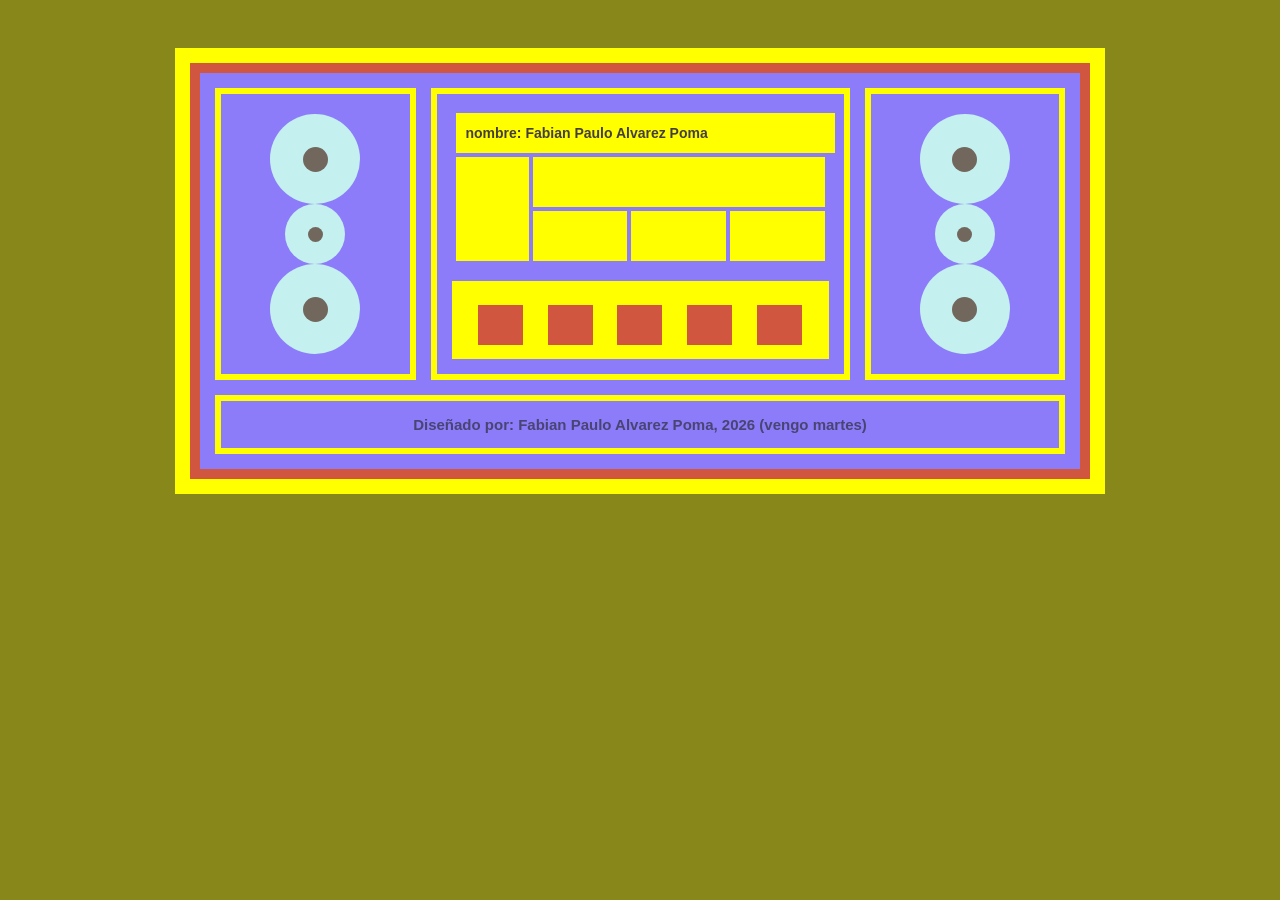
<file: ENTREGAR_TAREA/index.html>
<!DOCTYPE html>
<html lang="es">
<head>
  <meta charset="UTF-8">
  <meta name="viewport" content="width=device-width, initial-scale=1.0">
  <title>Tarea_PAULO ALVAREZ</title>
  <link rel="stylesheet" href="css/estilos.css">
</head>
<body>

  <div class="borde-verde-exterior">
    <div class="borde-rojo-interior">
      <div class="contenedor-morado">
        
        <div class="columnas-superiores">
          
          
          <div class="altavoz">
            <div class="circulo grande"><div class="centro-oscuro"></div></div>
            <div class="circulo pequeno"><div class="centro-oscuro"></div></div>
            <div class="circulo grande"><div class="centro-oscuro"></div></div>
          </div>

          
          <div class="panel-central">
            <div class="cuadricula-verde">
              <div class="fila-verde fila-1">nombre: Fabian Paulo Alvarez Poma</div>
              
              
              <div class="seccion-media">
                <div class="columna-lateral"></div>
                
                <div class="contenido-derecho">
                  <div class="bloque-superior"></div>
                  <div class="bloque-inferior">
                    <div class="columna-inferior"></div>
                    <div class="columna-inferior"></div>
                    <div class="columna-inferior"></div>
                  </div>
                </div>
              </div>
              
            </div>

            <div class="cuadrados-rojos">
              <div class="cuadrado"></div>
              <div class="cuadrado"></div>
              <div class="cuadrado"></div>
              <div class="cuadrado"></div>
              <div class="cuadrado"></div>
            </div>
          </div>

          
          <div class="altavoz">
            <div class="circulo grande"><div class="centro-oscuro"></div></div>
            <div class="circulo pequeno"><div class="centro-oscuro"></div></div>
            <div class="circulo grande"><div class="centro-oscuro"></div></div>
          </div>

        </div>
        
        <div class="pie-de-pagina">
          Diseñado por: Fabian Paulo Alvarez Poma, 2026 (vengo martes)
        </div>

      </div>
    </div>
  </div>

</body>
</html>
</file>
<file: ENTREGAR_TAREA/css/estilos.css>
body {
  background-color: rgb(136, 136, 26);
  display: flex;
  justify-content: center;
  padding: 40px;
  font-family: Arial, sans-serif;
}

.borde-verde-exterior {
  background-color: yellow; 
  padding: 15px;
  width: 100%;
  max-width: 900px;
}

.borde-rojo-interior {
  background-color: #d1563f; 
  padding: 10px;
}

.contenedor-morado {
  background-color: #8c7cfa; 
  padding: 15px;
  display: flex;
  flex-direction: column;
  gap: 15px; 
}

.columnas-superiores {
  display: flex;
  gap: 15px;
}

.altavoz {
  border: 6px solid yellow; 
  width: 25%;
  display: flex;
  flex-direction: column;
  align-items: center;
  justify-content: space-evenly;
  padding: 20px 0;
}

.circulo {
  background-color: #c4f0f0; 
  border-radius: 50%;
  display: flex;
  justify-content: center;
  align-items: center;
}

.circulo.grande {
  width: 90px;
  height: 90px;
}

.circulo.pequeno {
  width: 60px;
  height: 60px;
}

.centro-oscuro {
  background-color: #72675d;
  width: 25px;
  height: 25px;
  border-radius: 50%;
}

.circulo.pequeno .centro-oscuro {
  width: 15px;
  height: 15px;
}

.panel-central {
  border: 6px solid yellow;
  width: 50%;
  padding: 15px;
  display: flex;
  flex-direction: column;
  justify-content: space-between;
}

.cuadricula-verde {
  background-color: #8c7cfa; 
  border: 4px solid #8c7cfa;
  display: flex;
  flex-direction: column;
  gap: 4px; 
}

.fila-verde {
  background-color: yellow;
  width: 100%;
}

.fila-1 {
  height: 40px;
  display: flex;
  align-items: center;
  padding-left: 10px;
  color: #443e3e;
  font-size: 14px;
  font-weight: bold;
}


.seccion-media {
  display: flex;
  gap: 4px;
}

.columna-lateral {
  background-color: yellow;
  width: 20%; 
}

.contenido-derecho {
  display: flex;
  flex-direction: column;
  gap: 4px;
  width: 80%; 
}

.bloque-superior {
  background-color: yellow;
  height: 50px;
}

.bloque-inferior {
  display: flex;
  gap: 4px;
  height: 50px;
}

.columna-inferior {
  background-color: yellow;
  flex: 1; 
}

.cuadrados-rojos {
  border: 4px solid yellow;
  background-color: yellow;
  display: flex;
  justify-content: space-around;
  padding: 20px 10px 10px 10px;
}

.cuadrado {
  background-color: #d1563f;
  width: 45px;
  height: 40px;
}

.pie-de-pagina {
  border: 6px solid yellow;
  padding: 15px;
  text-align: center;
  color: #4a4473;
  font-weight: bold;
  font-size: 15px;
}
</file>
